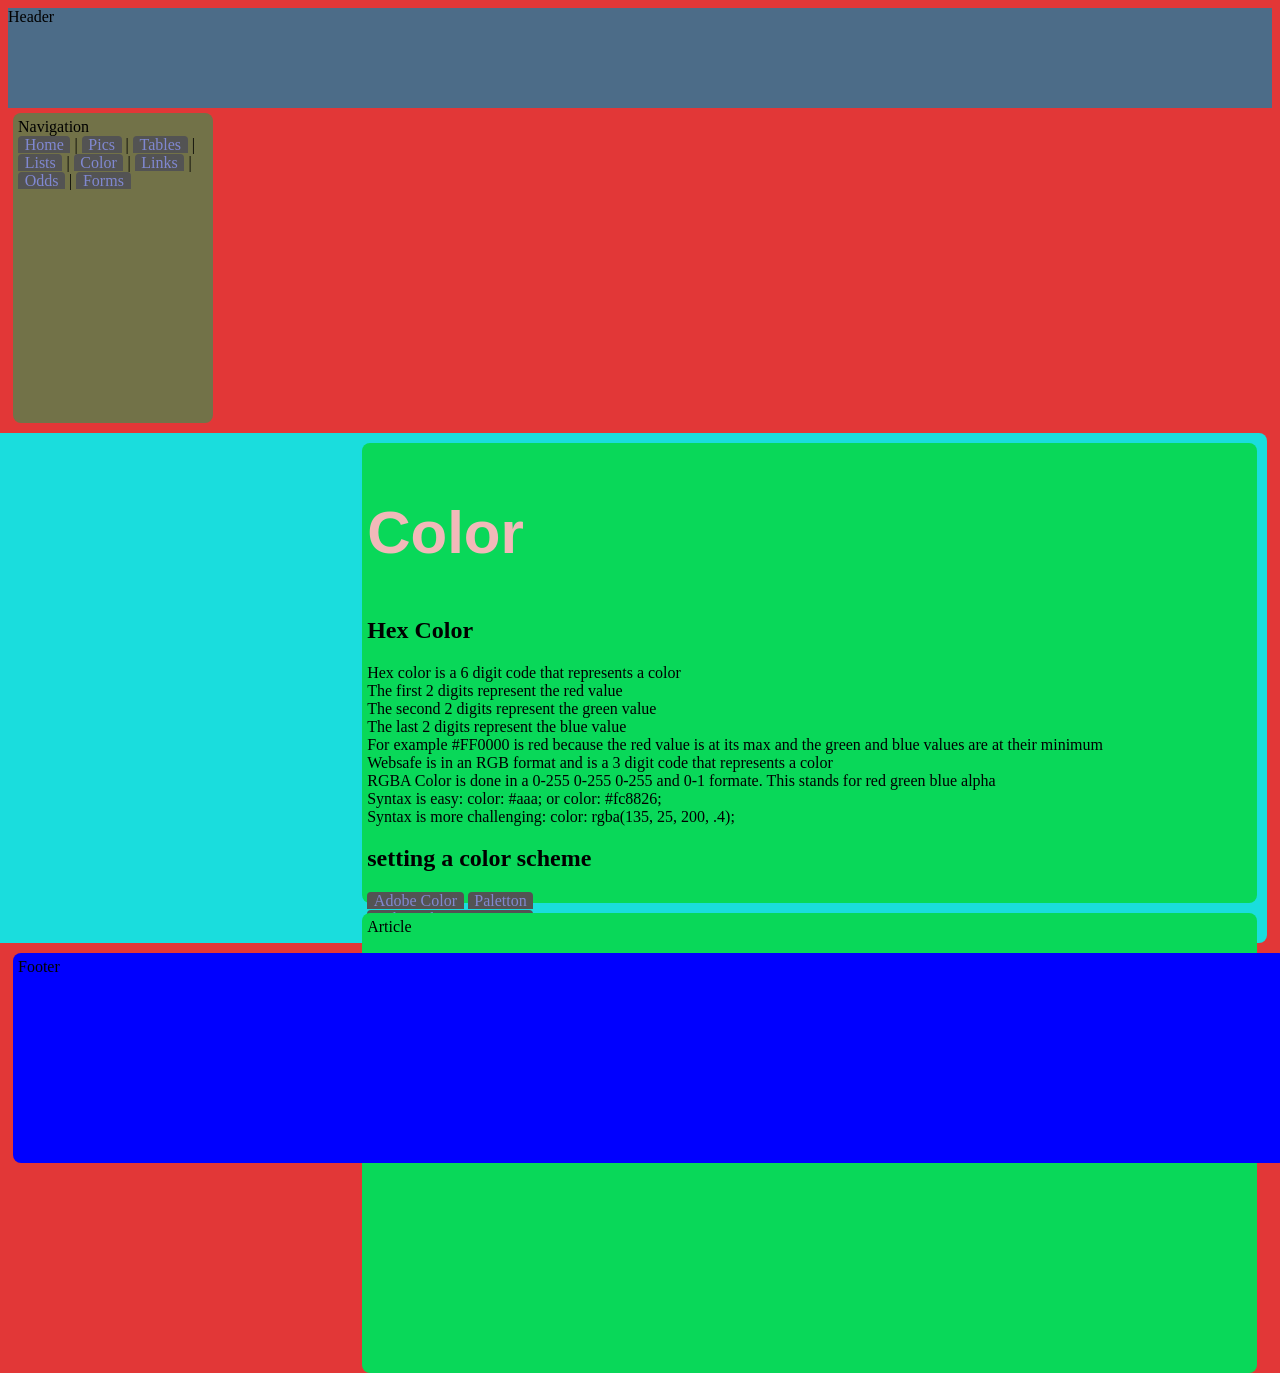
<file: color.html>
<html>
    <head>
        <style>
            h1 {font-family:Impact, Haettenschweiler, 'Arial Narrow Bold', sans-serif}
        </style>
        <link rel="stylesheet" href="style.css">
        <title>Notes Page | Forms</title>
    </head>

    <body>

        <header>
            Header
        </header>
         <nav>
            Navigation <br>
                <a href=index.html>Home</a> | <a href=pics.html>Pics</a> | <a href=tables.html>Tables</a> | <a href=lists.html>Lists</a> | <a href=color.html>Color</a> | <a href=links.html>Links</a> | <a href=odds.html>Odds</a> | <a href=forms.html>Forms</a>
                
            </nav>

        <main>
            <article>
                <h1 style='font-size: 45pt;'>Color</h1>
                <h2>Hex Color</h2>
                <p>Hex color is a 6 digit code that represents a color<br>
                    The first 2 digits represent the red value<br>
                    The second 2 digits represent the green value<br>
                    The last 2 digits represent the blue value<br>
                    For example #FF0000 is red because the red value is at its max and the green and blue values are at their minimum<br>
                    Websafe is in an RGB format and is a 3 digit code that represents a color<br>
                    RGBA Color is done in a 0-255 0-255 0-255 and 0-1 formate. This stands for red green blue alpha <br>
                    Syntax is easy: color: #aaa; or color: #fc8826;<br>
                    Syntax is more challenging: color: rgba(135, 25, 200, .4);</p>
                <h2> setting a color scheme</h2>
                    <a href="http://color.adobe.com">Adobe Color</a>
                    <a href="http://paletton.com">Paletton</a><br>
                    <a href="http://colorschemedesigner.com">Color Scheme Designer</a>
                </p>
            </article>
            <article>
                Article
            </article>

        </main>

        <footer>
            Footer
        </footer>

    </body>
</html>
</file>
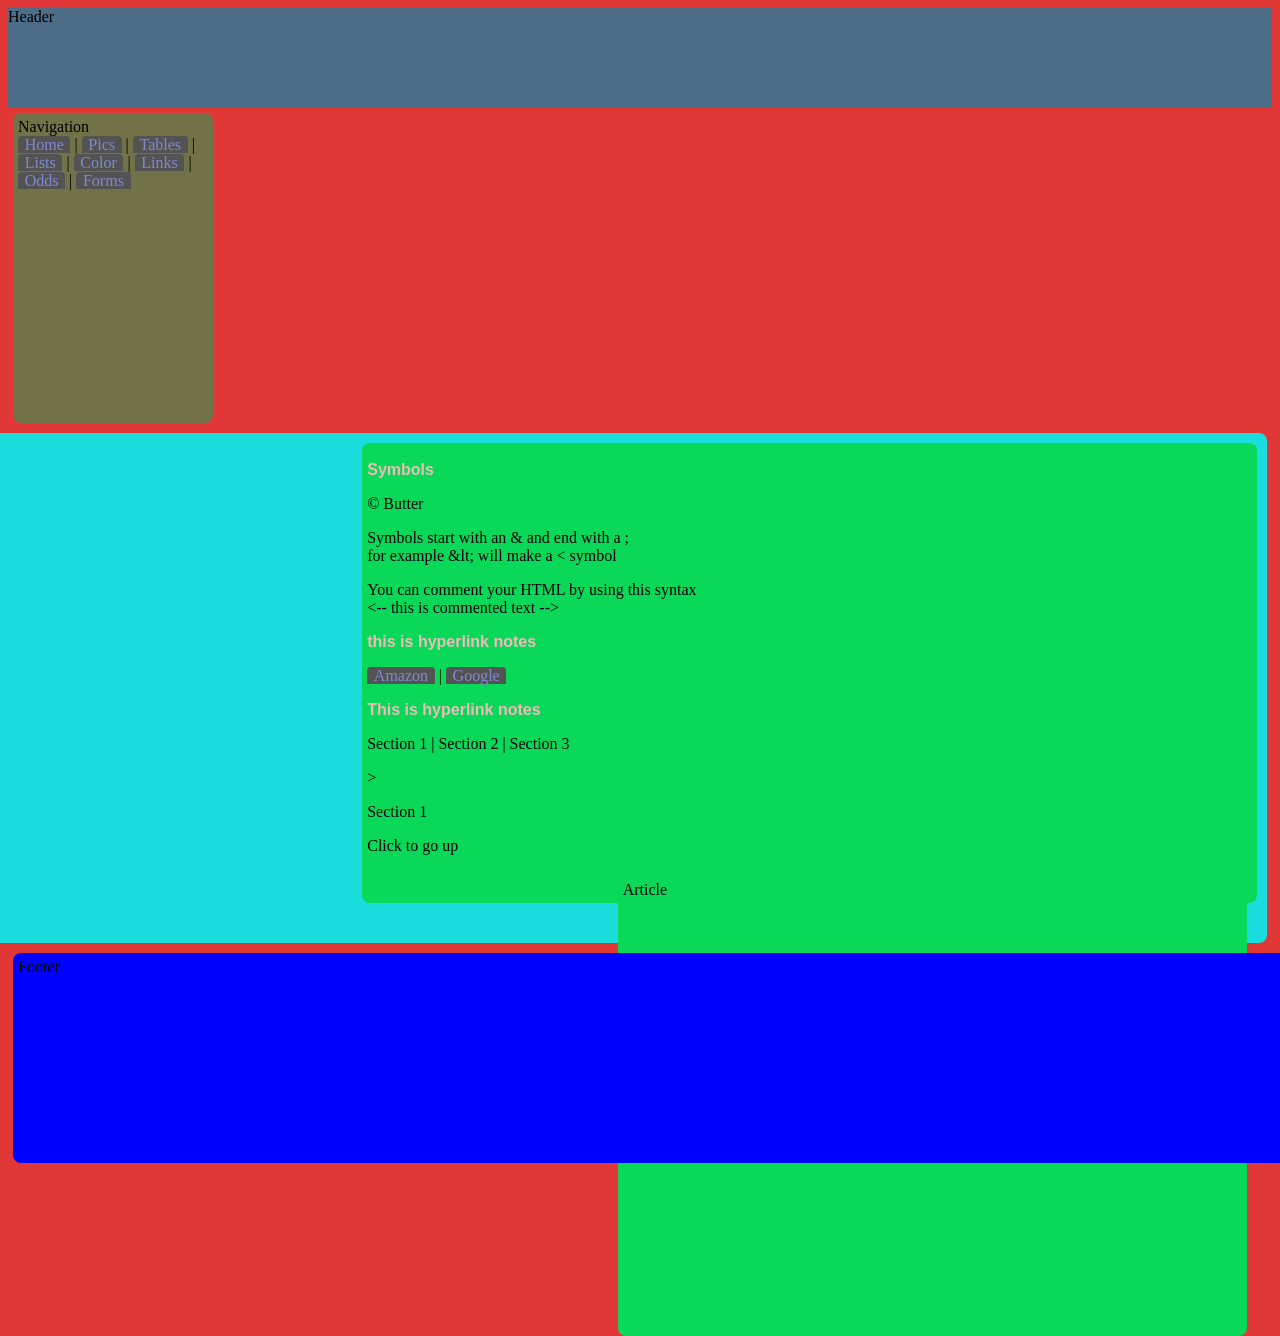
<file: links.html>
<html>
    <head>
        <style>
            h1 {font-family:Impact, Haettenschweiler, 'Arial Narrow Bold', sans-serif}
        </style>
        <link rel="stylesheet" href="style.css">
        <title>Notes Page | Forms</title>
    </head>

    <body>

        <header>
            Header
        </header>
         <nav>
            Navigation <br>
                <a href=index.html>Home</a> | <a href=pics.html>Pics</a> | <a href=tables.html>Tables</a> | <a href=lists.html>Lists</a> | <a href=color.html>Color</a> | <a href=links.html>Links</a> | <a href=odds.html>Odds</a> | <a href=forms.html>Forms</a>
                
            </nav>

        <main>
            <article>
                <h1>Symbols</h1>
                <p>&copy; Butter
                    
<!--⠀⠀⠀⠀⠀⠀⠀⠀⠀⠀⠀⠀⠀⠀⠀⠀⠀⠀⠀⡀⠀⠀⠀⠀⠀⠀⠀⠀⠀⠀⠀⠀⠀
⠀⠀⠀⠀⠀⠀⠀⠀⠀⠀⠀⠀⠀⠲⢶⣾⣿⣿⣾⣝⢿⣶⣄⠀⠀⠀⠀⠀⠀⠀⠀⠀⠀
⠀⠀⠀⠀⠀⠀⠀⠀⠀⠀⠀⣠⣾⣿⣿⠖⣢⣶⣿⣾⣎⣭⡻⣷⡄⠀⠀⠀⠀⠀⠀⠀⠀
⠀⠀⠀⠀⠀⠀⠀⠀⠀⠀⣼⣿⣿⡿⢣⣾⣿⣿⣿⠟⠹⣿⣷⠹⣿⡀⠀⠀⠀⠀⠀⠀⠀
⠀⠀⠀⠀⠀⠀⠀⠀⠀⡀⣿⣿⣿⠃⣾⣿⣿⡟⠁⠀⠀⢻⣿⣇⢻⣧⠀⠀⠀⠀⠀⠀⠀
⠀⠀⠀⠀⠀⠀⢀⣠⣾⢱⣿⣿⣿⢸⣿⣿⣿⠁⢀⣠⠤⠤⣿⣿⡘⣿⣇⠀⠀⠀⠀⠀⠀
⠀⠀⠀⠀⠀⠈⠉⠉⣡⣿⣿⣿⠇⣾⣿⣿⠇⠀⢀⣴⣶⣶⠊⢿⣧⢻⣿⡄⠀⠀⠀⠀⠀
⠀⠀⠀⠀⠀⠀⢠⣾⣿⡿⠟⣡⣾⣿⣿⡟⠀⠀⠀⠉⠉⠀⠀⣀⡻⣷⡹⣿⣦⣤⠀⠀⠀
⠀⠀⠀⠀⠀⠀⢸⡏⣴⠿⠿⡿⠿⢟⣫⡏⠐⠶⠆⠀⠀⠀⣸⣿⢹⣝⢿⣶⡀⠀⠀⠀⠀
⠀⠀⠀⠀⠀⠀⣸⢻⡏⣾⣿⣿⣿⢿⡋⠀⢉⣉⡝⠀⠀⣰⣿⣿⡏⣿⣷⠻⣷⣄⠀⠀⠀
⠀⠀⠀⠀⠀⠠⠤⠞⣡⣿⣿⣿⢟⠸⣿⣦⣀⠀⢀⣠⡞⢻⣿⣿⣷⠘⢿⡄⠀⠉⠛⠒⠂
⠀⠀⠀⠀⠀⢀⣠⣾⠿⢟⣫⡶⢫⠀⣿⡿⢿⣿⡿⠋⢠⣾⣿⣿⣿⡟⣮⠻⢤⣀⠀⠀⠀
⠀⠀⠀⠐⠋⠉⣱⢸⣿⣿⠏⣴⣿⡇⢸⣇⠀⠉⠁⢀⣿⡿⢿⣿⣿⡇⢹⣷⡀⠀⠀⠀⠀
⠀⠀⠀⠀⢀⣼⡇⢸⣿⡏⣼⣿⣿⡇⢸⣿⡄⠀⢀⡿⠁⠀⢸⣿⣿⡇⣼⣿⣷⠀⠀⠀⠀
⠀⠀⠀⢠⣿⣿⠇⢸⣿⡇⣿⣿⣿⡇⢸⡏⡇⠀⢸⠁⠀⢀⣾⣿⢟⣼⣿⠟⣫⡇⠀⠀⠀
⠀⠀⠀⢸⣿⠃⣠⣾⣿⢀⣿⣿⣿⡇⡼⠀⣷⠀⣾⠀⢠⣾⡿⢣⣿⣿⣷⡙⢿⣷⡀⠀⠀
⠀⢀⣀⣾⣧⣾⣿⢿⣣⣾⣿⢿⣫⠆⠁⠀⡇⠀⢹⡀⠈⣿⣇⠈⠻⢿⣿⣿⣶⣹⣷⠀⠀
⠀⠀⠉⢱⣿⡏⣾⣿⢟⣫⣾⡟⠁⠀⠀⢰⣧⣄⣼⡇⠀⠸⣿⡀⠀⠀⢈⣿⣿⢻⡟⠀⠀
⢀⠀⠀⠀⣿⣧⢻⣿⡸⣿⣿⠀⠀⠀⠀⡸⠈⢿⠋⠹⡄⠀⣿⠇⠀⣴⣿⠟⠉⡿⠀⠀⠀
⠙⠦⠤⣤⠾⢟⣤⡹⣿⣮⡻⣧⡀⠀⢀⡇⠀⠈⠀⠀⠙⣶⣿⠀⠀⠘⣿⡀⠘⠷⠄⠀⠀
⠀⠀⠀⠀⣠⣿⣿⠿⠼⣿⣷⢼⠇⠀⡼⠀⠀⠀⠐⠒⠚⠛⠁⠀⠀⠀⣸⡇⠀⠀⠀⠀⠀
⠀⠀⠀⠀⣿⡟⠀⠀⢠⣿⡿⠀⠀⡼⠁⠀⠀⠀⠀⠀⠀⠀⠀⠀⠀⠼⠛⠀⠀⠀⠀⠀⠀
⠀⠀⠀⣸⠟⠀⠀⣰⡿⠋⠀⠀⡰⠁⠀⠀⠀⠀⠀⠀⠀⠀⠀⠀⠀⠀⠀⠀⠀⠀⠀⠀⠀
⠀⠒⠚⠉⠀⠀⠀⣟⠀⠀⠀⠈⠁⠀⠀⠀⠀⠀⠀⠀⠀⠀⠀⠀⠀⠀⠀⠀⠀⠀⠀⠀⠀
⠀--> </p>
                <p>Symbols start with an &amp; and end with a ;<br>
                    for example &amp;lt; will make a &lt; symbol</p>
                    <p>You can comment your HTML by using this syntax<br>
                        &lt;-- this is commented text --&gt;</p>

                        <h1>this is hyperlink notes</h1>
                        <p><a href="https://www.amazon.com">Amazon</a> | <a href="https://www.yahoo.com">Google</a></p>
                        <h1>This is hyperlink notes</h1>
                        <p>Section 1 | Section 2 | Section 3</p>
                        >
                        <p></p>
                        <p></p>
                        <p></p>
                        <p></p>
                        <p></p>
                        <p></p>
                        <p></p>
                        <p></p>
                        <p></p>
                    </pre>
                       <a name="section1"></a><p>Section 1</p>
                    <p><a target="#top">Click to go up</a></p>

           
            <article>
                Article
            </article>

        </main>

        <footer>
            Footer
        </footer>

    </body>
</html>
</file>
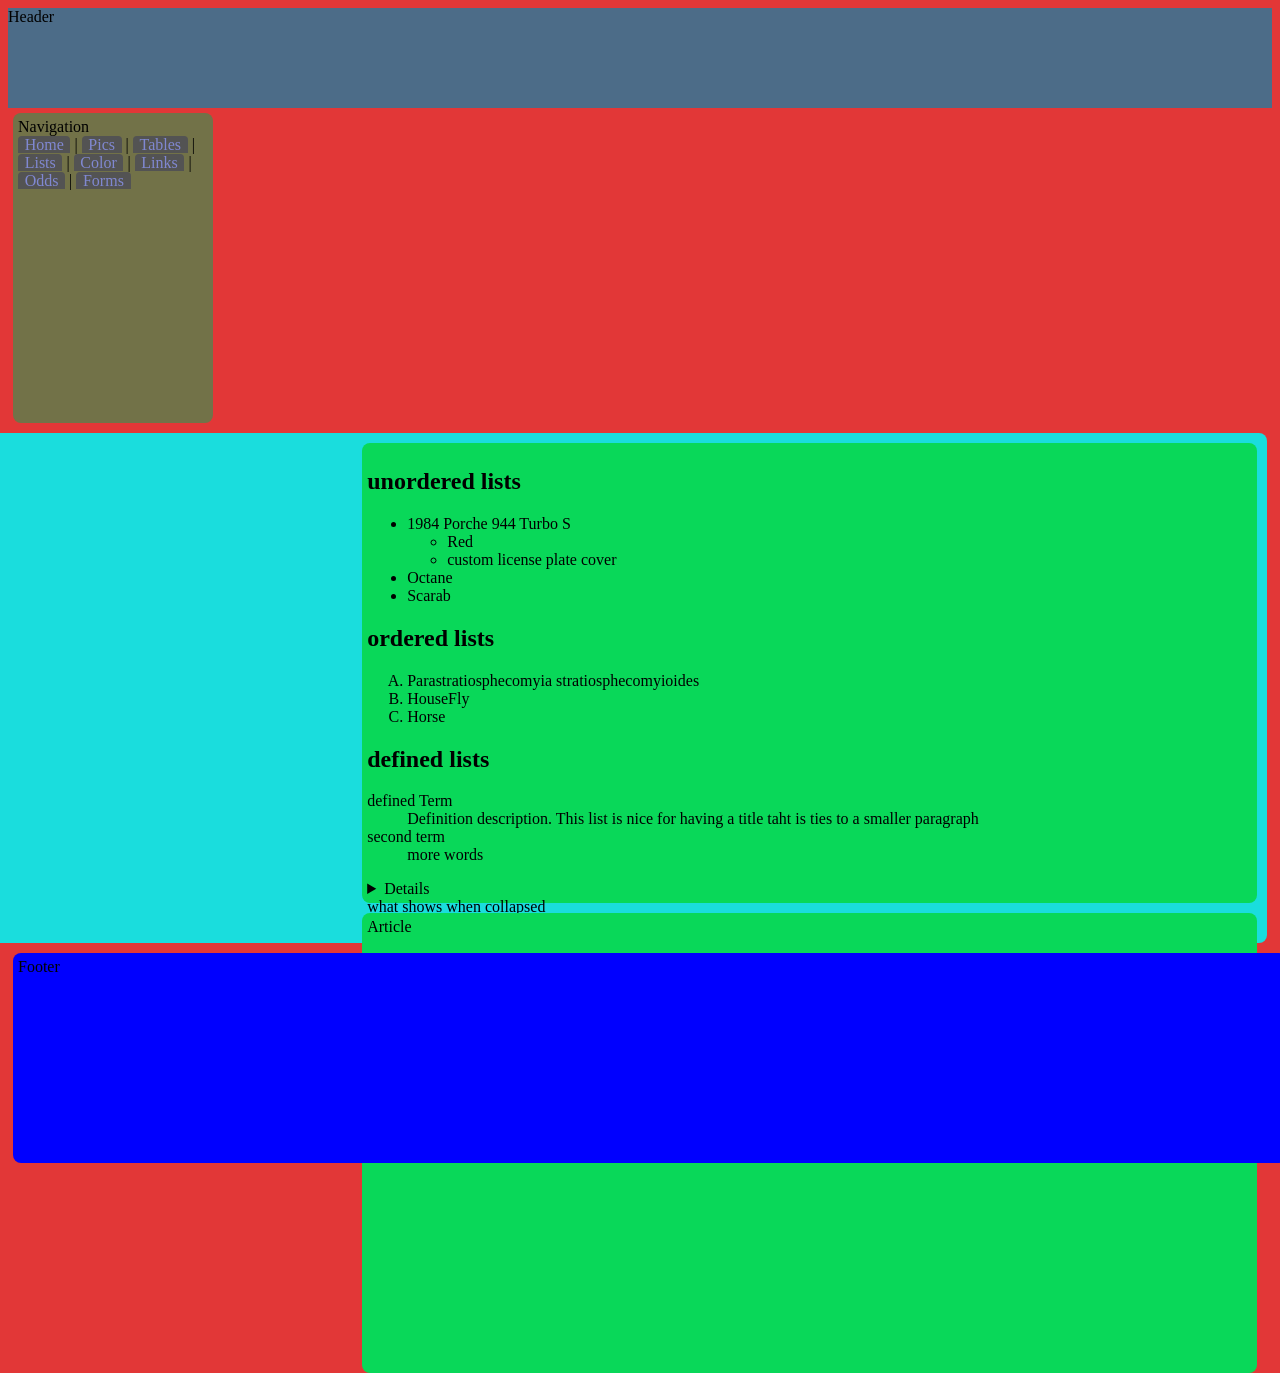
<file: lists.html>
<html>
    <head>
        <style>
            h1 {font-family:Impact, Haettenschweiler, 'Arial Narrow Bold', sans-serif}
        </style>
        <link rel="stylesheet" href="style.css">
        <title>Notes Page | Forms</title>
    </head>

    <body>

        <header>
            Header
        </header>
         <nav>
            Navigation <br>
                <a href=index.html>Home</a> | <a href=pics.html>Pics</a> | <a href=tables.html>Tables</a> | <a href=lists.html>Lists</a> | <a href=color.html>Color</a> | <a href=links.html>Links</a> | <a href=odds.html>Odds</a> | <a href=forms.html>Forms</a>
                
            </nav>

        <main>
            <article>
            <h2>unordered lists</h2>
            <ul>
                <li>1984 Porche 944 Turbo S</li>
                <ul> 
                    <li>Red</li>
                    <li>custom license plate cover</li></l1>
                </ul>
                <li>Octane</li>
                <li>Scarab</li>
            </ul>
            <h2>ordered lists</h2>
            <ol type="A">
                <li>Parastratiosphecomyia stratiosphecomyioides</li>
                <li>HouseFly</li>
                <li>Horse</li>
            </ol>
            <h2> defined lists</h2>
            <dl>
                <dt>defined Term</dt>
                <dd>Definition description. This list is nice for having a title taht is ties to a smaller paragraph</dd>
                <dt>second term</dt>
                <dd>more words</dd>
            </dl>
            <details></details>
                <summary>what shows when collapsed</summary>
                <p>this shows when you expand</p>
                <summary> small text</summary>
                <p>this is the small text</p>
            </details>
            </article>
            <article>
                Article
            </article>

        </main>

        <footer>
            Footer
        </footer>

    </body>
</html>
</file>
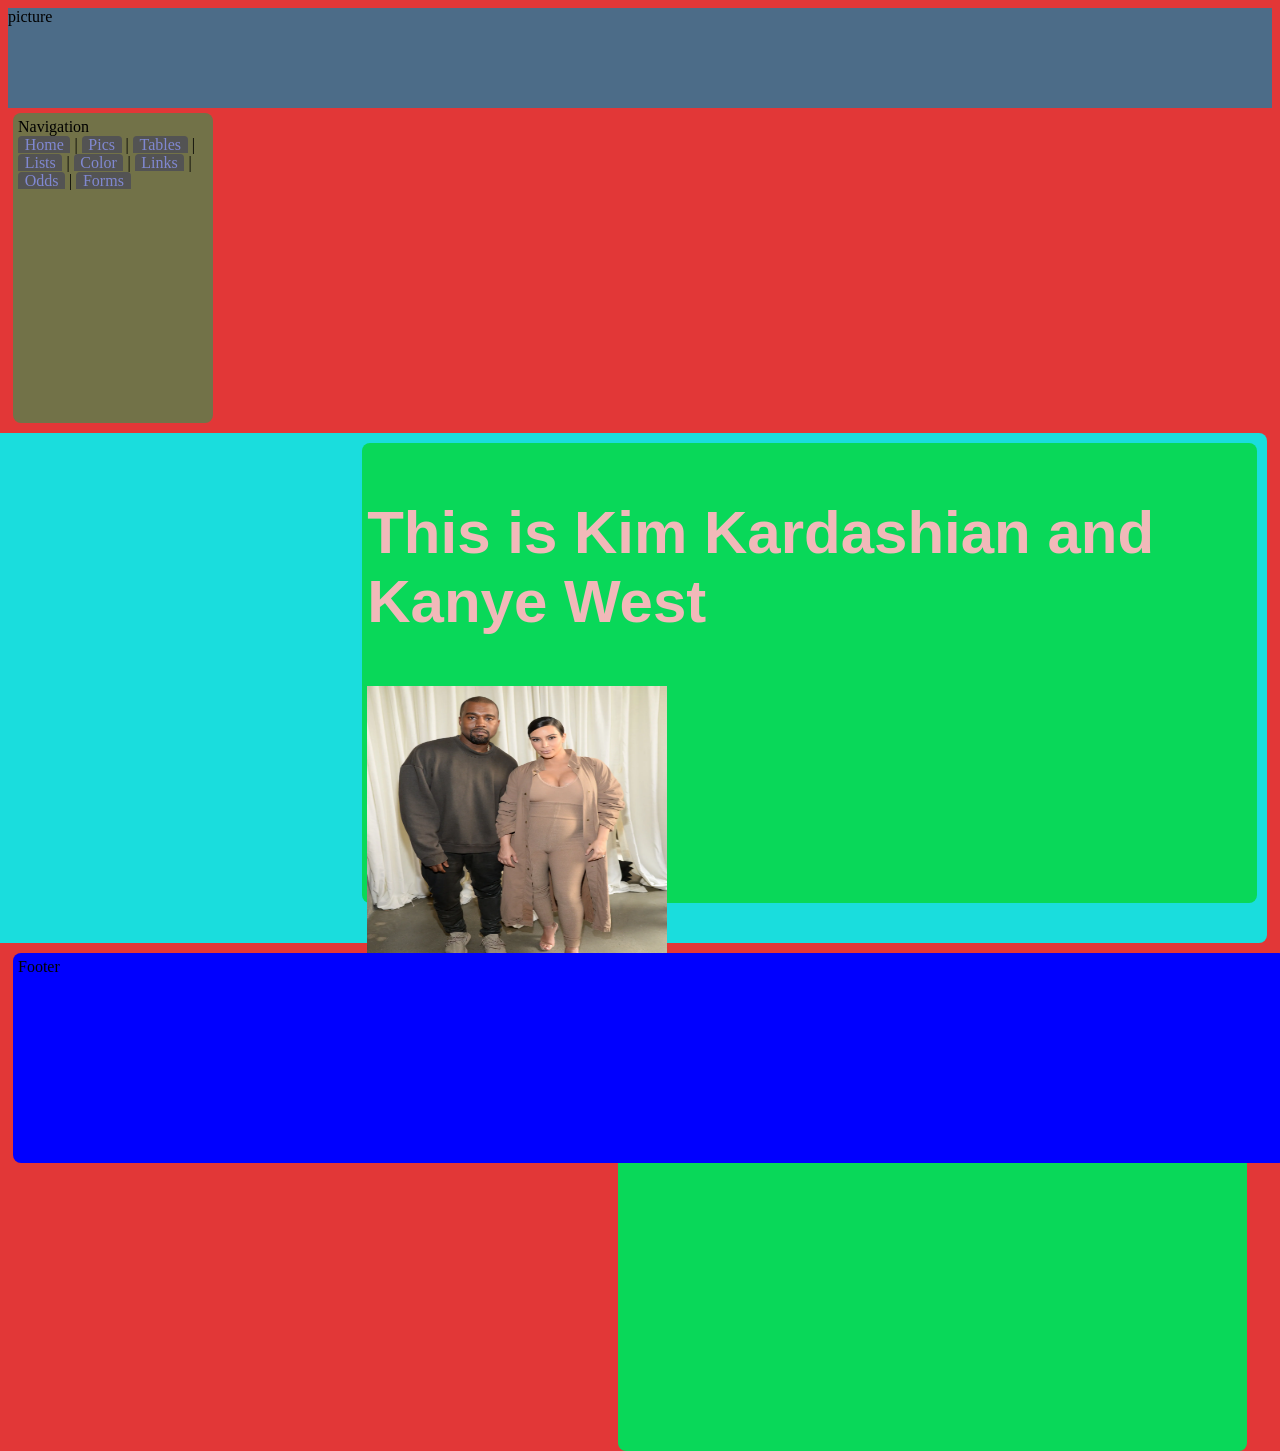
<file: pics.html>
<html>
    <head>
        <style>
            h1 {font-family:Impact, Haettenschweiler, 'Arial Narrow Bold', sans-serif}
        </style>
        <link rel="stylesheet" href="style.css">
        <title>Notes Page | Forms</title>
    </head>

    <body>

        <header>
            picture
        </header>
         <nav>
            Navigation <br>
                <a href=index.html>Home</a> | <a href=pics.html>Pics</a> | <a href=tables.html>Tables</a> | <a href=lists.html>Lists</a> | <a href=color.html>Color</a> | <a href=links.html>Links</a> | <a href=odds.html>Odds</a> | <a href=forms.html>Forms</a>
                
            </nav>

        <main>
            <article>
                <h1 style='font-size: 45pt;'>This is Kim Kardashian and Kanye West</h1>
               <img width="300" height="300" src="./public/entertainment-2015-09-kim-kardashian-kanye-west-main.webp"
            </article>
            <article>
                Article
            </article>

        </main>

        <footer>
            Footer
        </footer>

    </body>
</html>
</file>
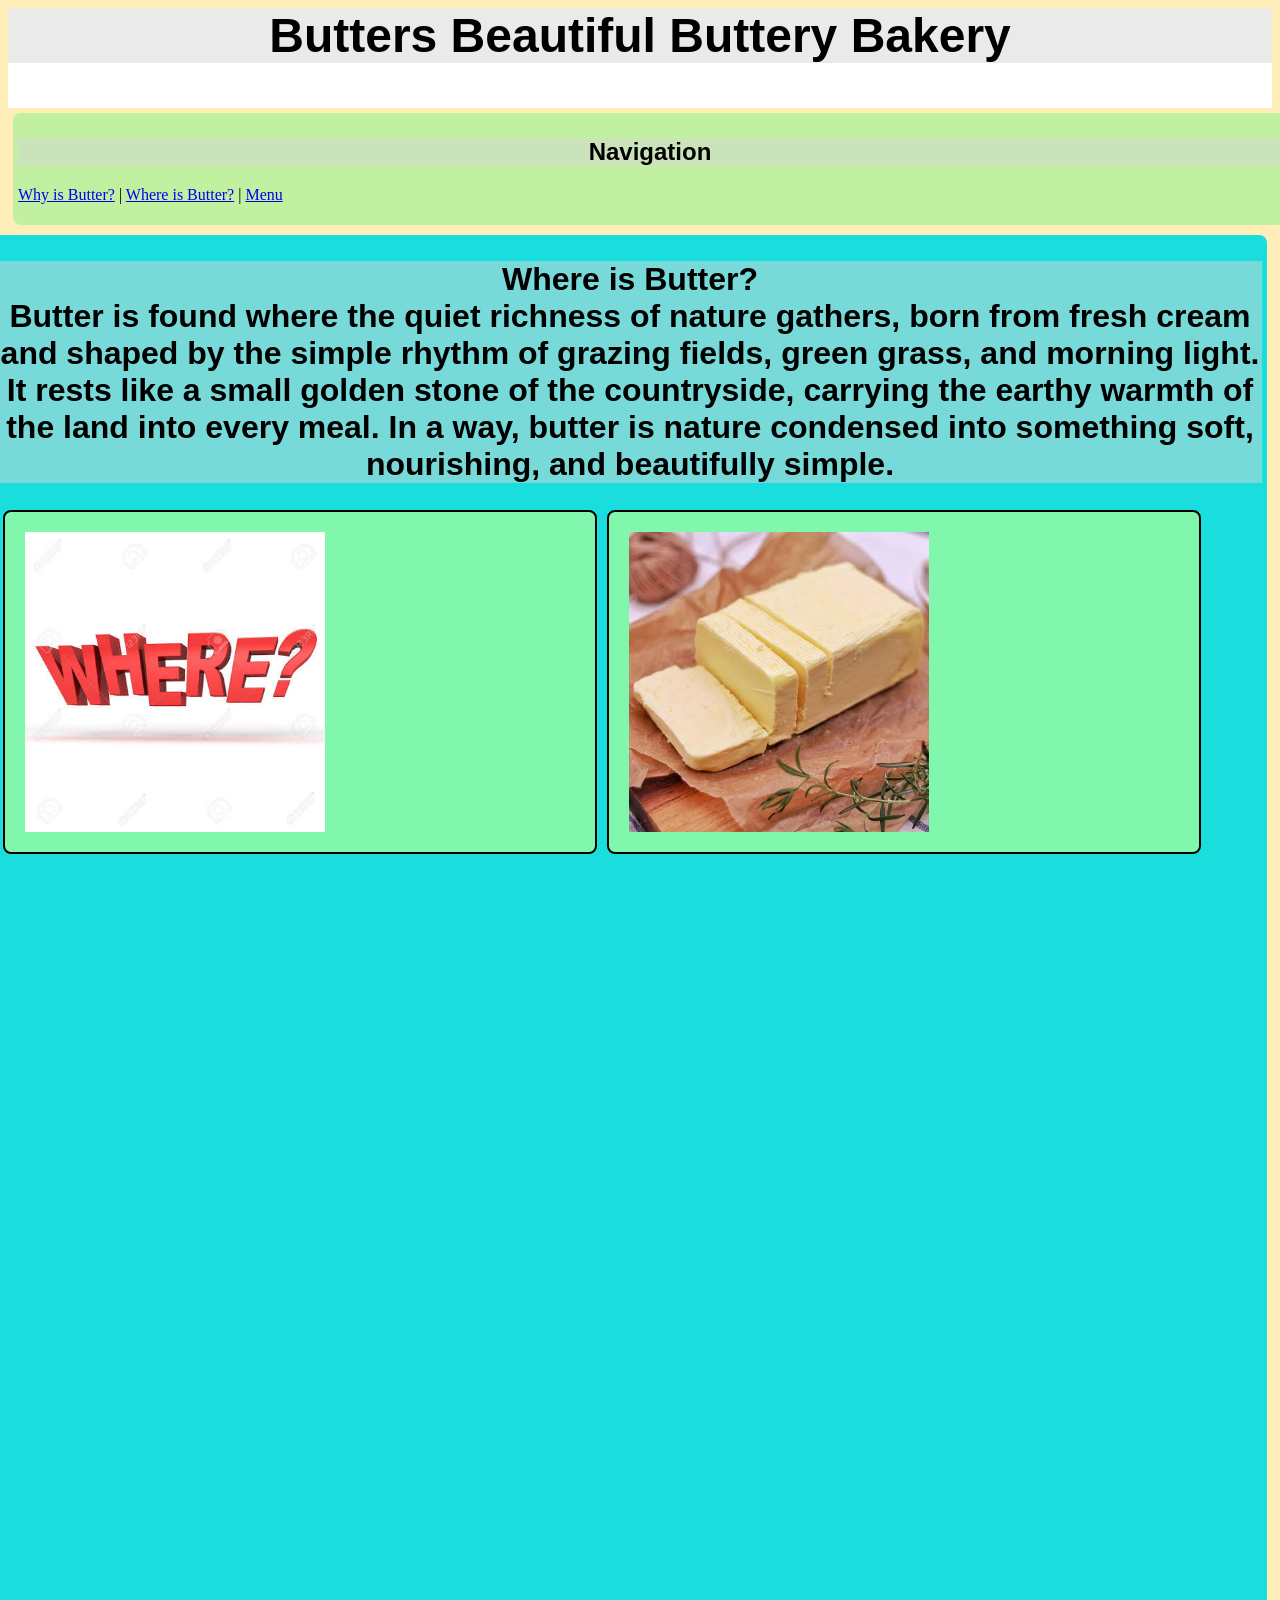
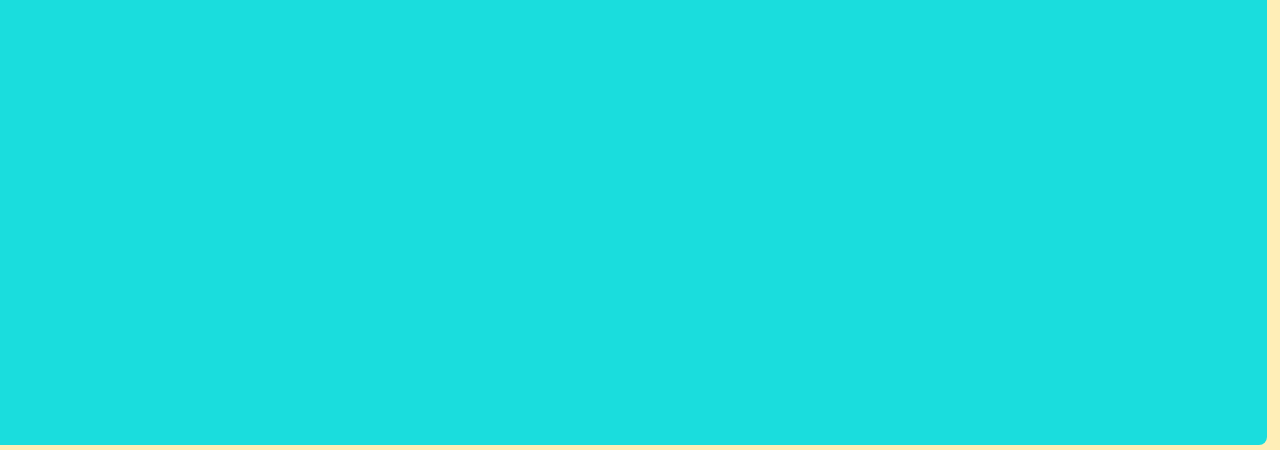
<file: Food website/where.html>
<html>
    <head>
        <style>
            h1 {font-family:'Trebuchet MS', 'Lucida Sans Unicode', 'Lucida Grande', 'Lucida Sans', Arial, sans-serif}
        </style>
        <link rel="stylesheet" href="food.css">
        <title>Butters Beautiful Buttery Bakery</title>
    </head>

    <body>

        <header>
            <h1 style='font-size: 36pt; text-align: center;'>Butters Beautiful Buttery Bakery</h1>
        </header>
         <nav>
            <h1>Navigation</h1>
                <p><a href=why.html>Why is Butter?</a> | <a href=where.html>Where is Butter?</a> | <a href=food.html>Menu</a>
                
            </nav>
        

        <main>
    <h1 style="font-size: 24pt; text-align: center;">
    Where is Butter? <br>Butter is found where the quiet richness of nature gathers, born from fresh cream and shaped by the simple rhythm of grazing fields, green grass, and morning light. It rests like a small golden stone of the countryside, carrying the earthy warmth of the land into every meal. In a way, butter is nature condensed into something soft, nourishing, and beautifully simple.
    </h1>
     <article><img width="300" height="300" src="../public/where.jpg" alt="Bread and Butter"></article>
      <article><img width="300" height="300" src="../public/butter.jpg" alt="Bread and Butter"></article>
</main>

    </body>
</html>
</file>
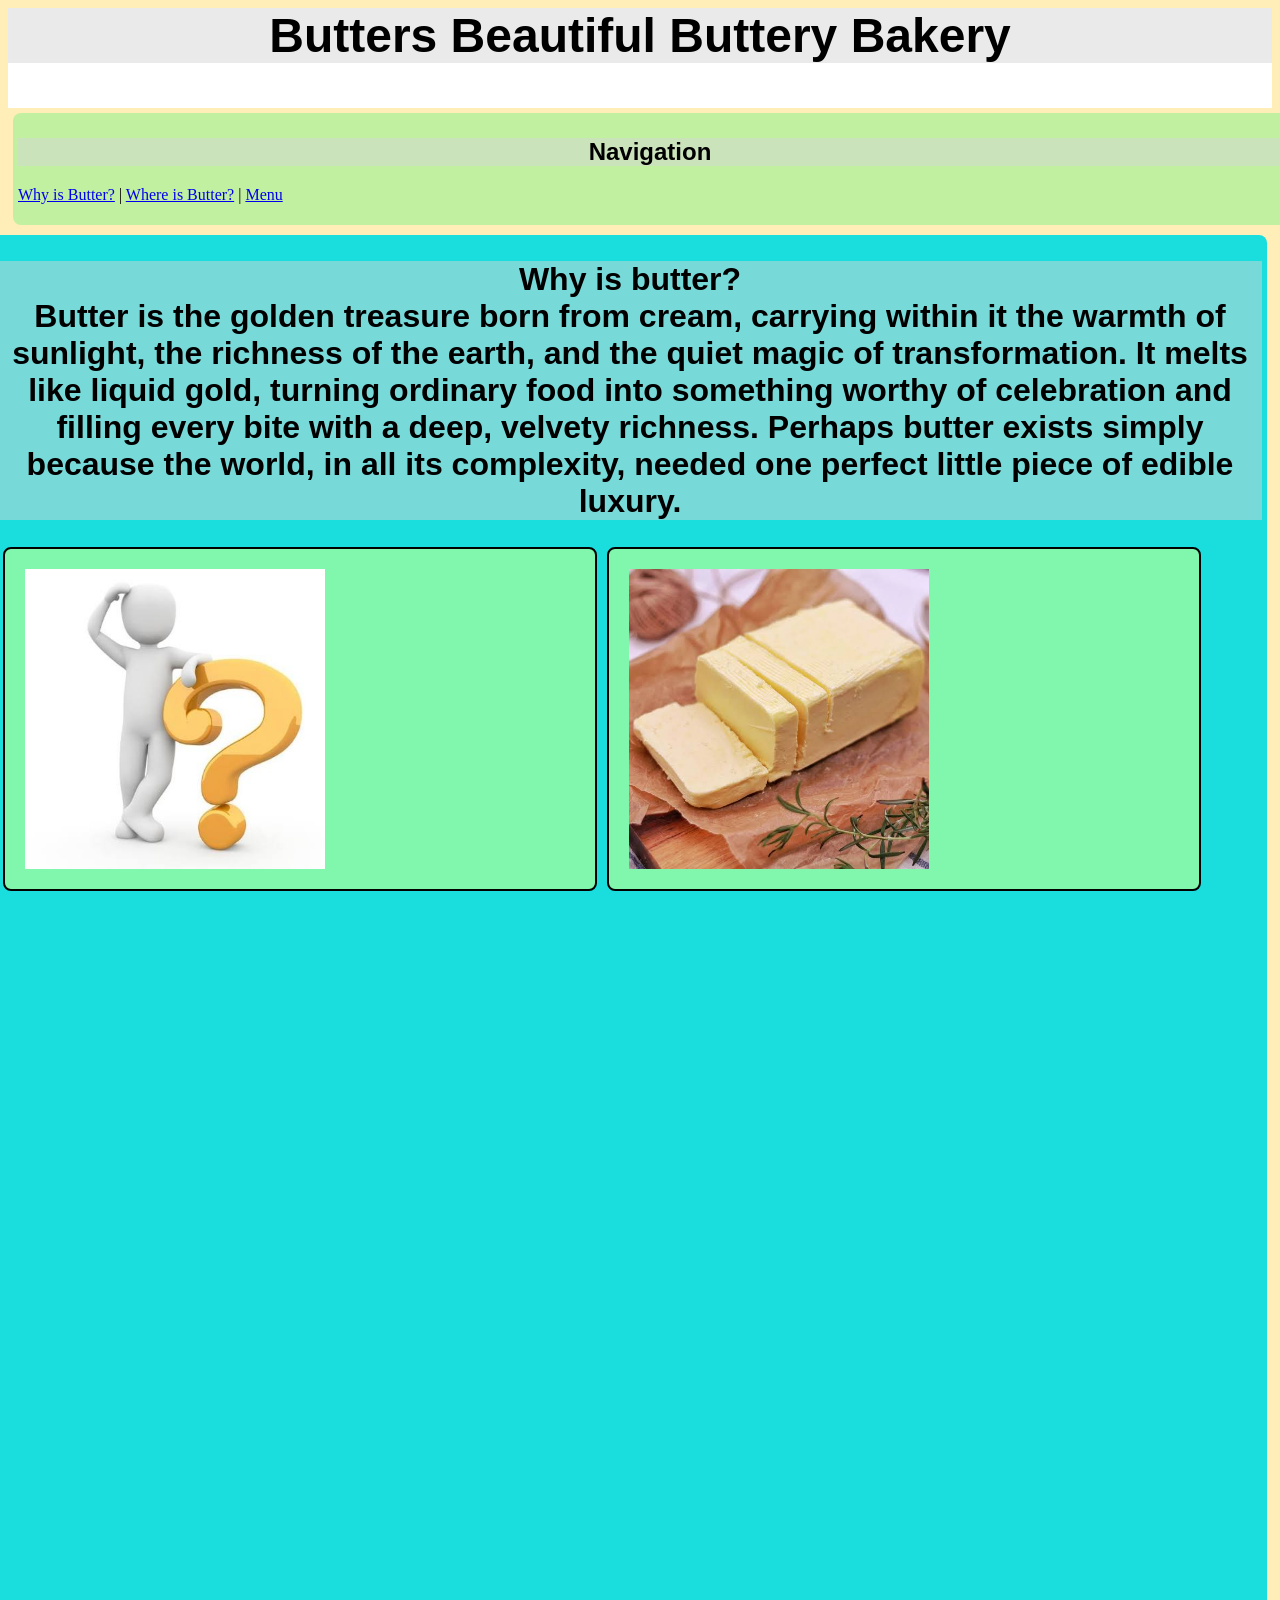
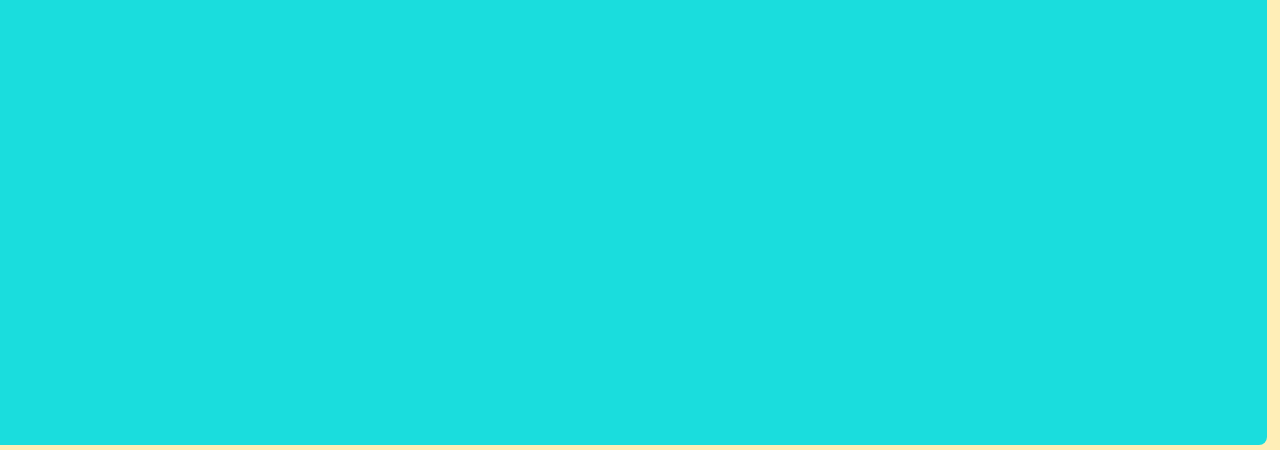
<file: Food website/why.html>
<html>
    <head>
        <style>
            h1 {font-family:'Trebuchet MS', 'Lucida Sans Unicode', 'Lucida Grande', 'Lucida Sans', Arial, sans-serif}
        </style>
        <link rel="stylesheet" href="food.css">
        <title>Butters Beautiful Buttery Bakery</title>
    </head>

    <body>

        <header>
            <h1 style='font-size: 36pt; text-align: center;'>Butters Beautiful Buttery Bakery</h1>
        </header>
         <nav>
            <h1>Navigation</h1>
                <p><a href=why.html>Why is Butter?</a> | <a href=where.html>Where is Butter?</a> | <a href=food.html>Menu</a>
                
            </nav>
        

        <main>
    <h1 style="font-size: 24pt; text-align: center;">
    Why is butter? <br>Butter is the golden treasure born from cream, carrying within it the warmth of sunlight, the richness of the earth, and the quiet magic of transformation. It melts like liquid gold, turning ordinary food into something worthy of celebration and filling every bite with a deep, velvety richness. Perhaps butter exists simply because the world, in all its complexity, needed one perfect little piece of edible luxury.<br>
    </h1>
     <article><img width="300" height="300" src="../public/why.jph.jpg" alt="Bread and Butter"></article>
    <article><img width="300" height="300" src="../public/butter.jpg" alt="Bread and Butter"></article>
</main>

    </body>
</html>
</file>
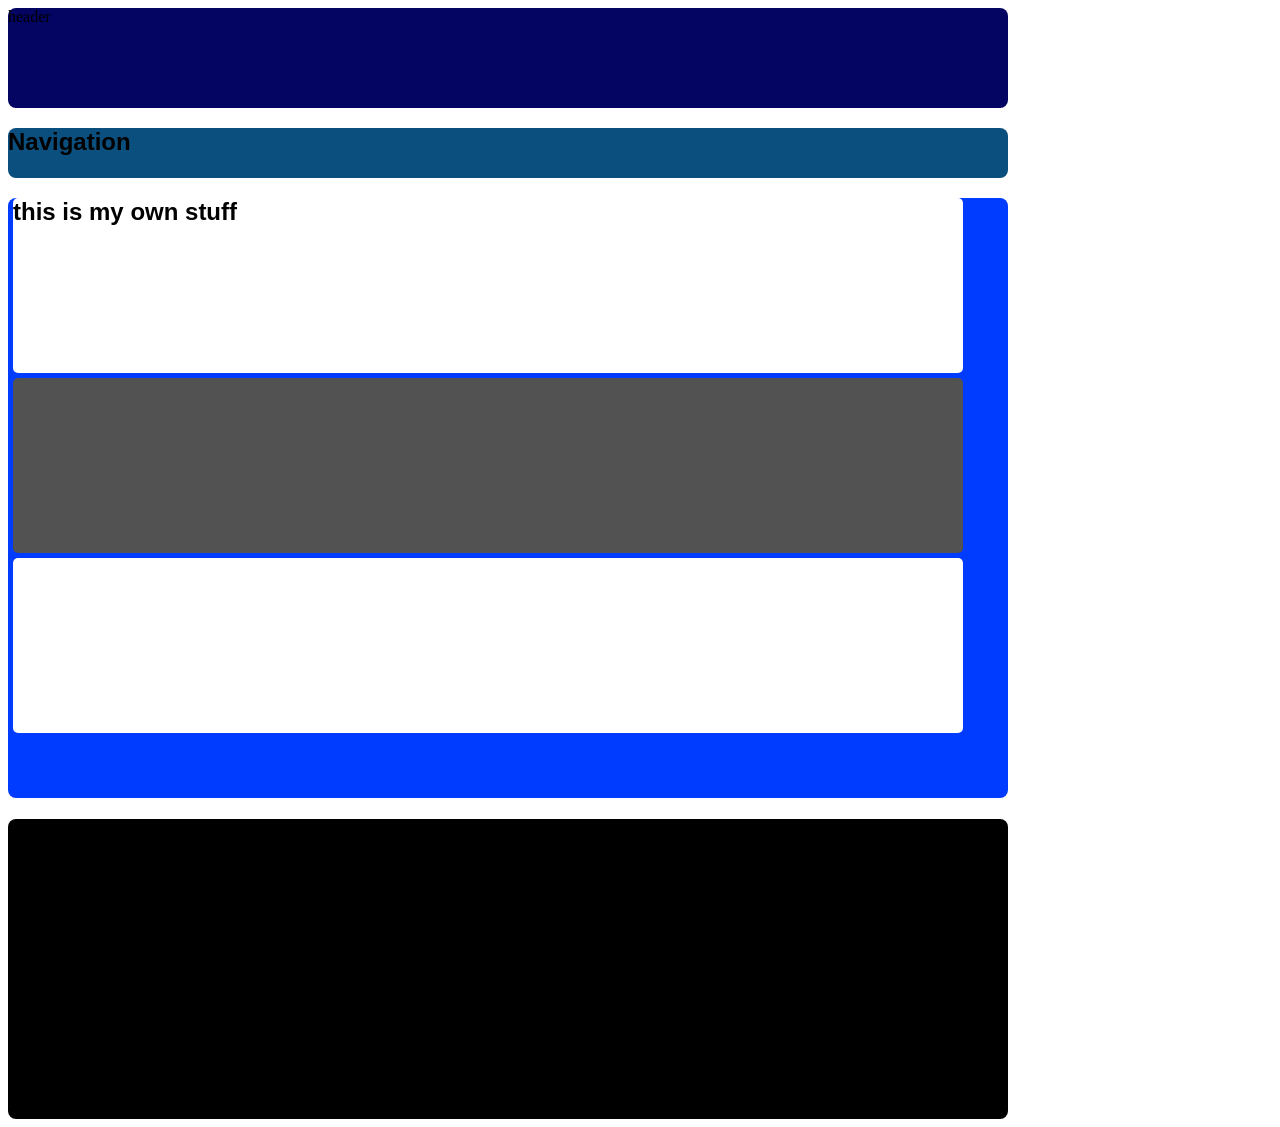
<file: new stuff by myself/yours.html>
<html>
     <head>
        <style>
            h1 {font-family:Impact, Haettenschweiler, 'Arial Narrow Bold', sans-serif}
        </style>
        <link rel="stylesheet" href="yours.css">
        <title>new stuff by myself | Forms</title>
    </head>

    <body>
        <header>
           header
        </header>
          <nav>  
            <h1>Navigation</h1>
          </nav>
         <main>
        <article>
            <h1>this is my own stuff</h1>
        </article>
        <article class="mid"></article>
        <article></article>
    
      </main>
        <footer> 
            <h1>Footer</h1> </footer>



    </body>
    </html>
</file>
<file: style.css>
body        {background-color: rgb(226, 55, 55);}
header {height: 100px; background-color: rgb(76, 108, 136);}
nav {height: 300px; background-color: rgb(114, 114, 72); width: 15%; float: left; border-radius: 8px; margin: 5px; padding: 5px;}
main {height: 500px; background-color: rgb(26, 221, 221); width: 100%; float: right; border-radius: 8px; margin: 5px; padding: 5px;}
article {height: 450px; background-color: rgb(9, 216, 89); width: 70%; float: right; border-radius: 8px; margin: 5px; padding: 5px;}
footer {height: 200px; background-color: rgb(0, 0, 255); width: 100%; float: left; border-radius: 8px; margin: 5px; padding: 5px;}
h1 {color: rgb(241, 185, 185); font-size: 12pt;}
.bodytext {color: rgb(0, 0, 0); font-size: 10pt;}
#shadow {box-shadow: 5px 5px 10px 2px rgba(255, 255, 255, 0.7);}

a:link      {border-radius: 4px 4px 0px 0px; background-color: #535353; text-decoration: none; color:rgb(128, 136, 209); padding-left: 5pt; padding-right: 5pt;}
a:visited   {border-radius: 4px 4px 0px 0px; background-color: #535353; text-decoration: none; color:rgb(128, 136, 209); padding-left: 5pt; padding-right: 5pt;}
a:hover     {border-radius: 4px 4px 0px 0px; background-color: #535353; text-decoration: none; color:rgb(128, 136, 209); padding-left: 5pt; padding-right: 5pt;}
a:active     {border-radius: 4px 4px 0px 0px; background-color: #535353; text-decoration: none; color:rgb(128, 136, 209); padding-left: 5pt; padding-right: 5pt;}
</file>
<file: Food website/food.css>
body        {background-color: rgb(255, 238, 183);}
header {height: 100px; background-color: rgb(255, 255, 255);}
nav {background-color: rgb(193, 241, 160); width: 100%; float: left; border-radius: 8px; margin: 5px; padding: 5px;}
main {height: 5000px; background-color: rgb(26, 221, 221); width: 100%; float: right; border-radius: 8px; margin: 5px; padding: 5px;}
.menu-item {display: flex; margin: 50px; gap: 30px;}
.menu-item img {width: 300px; height: 300px; border-radius: 8px; border: 2px solid black; object-fit: cover;}
article {height: 300px; background-color: rgb(129, 247, 174); width: 550px; border-radius: 8px; padding: 20px; border: 2px solid black; margin: 5px; float: left;}
.bodytext {color: rgb(102, 54, 54); font-size: 10pt;}
#shadow {box-shadow: 5px 5px 10px 2px rgba(255, 255, 255, 0.7);}
h1 {background-color: rgba(214, 214, 214, 0.5); width: 100%; text-align: center}
</file>
<file: new stuff by myself/yours.css>
body   {background-color: white;}
header {
    height: 100px;
    background-color: rgb(4, 5, 99);
    width: 1000px;
    border-radius: 8px;
    border-color: white
}
nav {
    height: 50px;
    background-color: rgb(10, 79, 126);
    width: 1000px;
    border-radius: 8px;
    border-color: white;    
}
main {
    height: 600px;
    background-color: rgb(0, 60, 255);
    width: 1000px;
    border-radius: 8px;
    border-color: white;    
}
article {
    height: 175px;
    background-color: rgb(255, 255, 255);
    width: 950px;
    border-radius: 5px;
    border-color: white;  
    margin: 5px  
    
}


.mid {
    height: 175px;
    background-color: rgb(82, 82, 82);
    width: 950px;
    border-radius: 5px;
    border-color: white;    
}
footer {
    height: 300px;
    background-color: rgb(0, 0, 0);
    width: 1000px;
    border-radius: 8px;
    border-color: white;    
}
</file>
